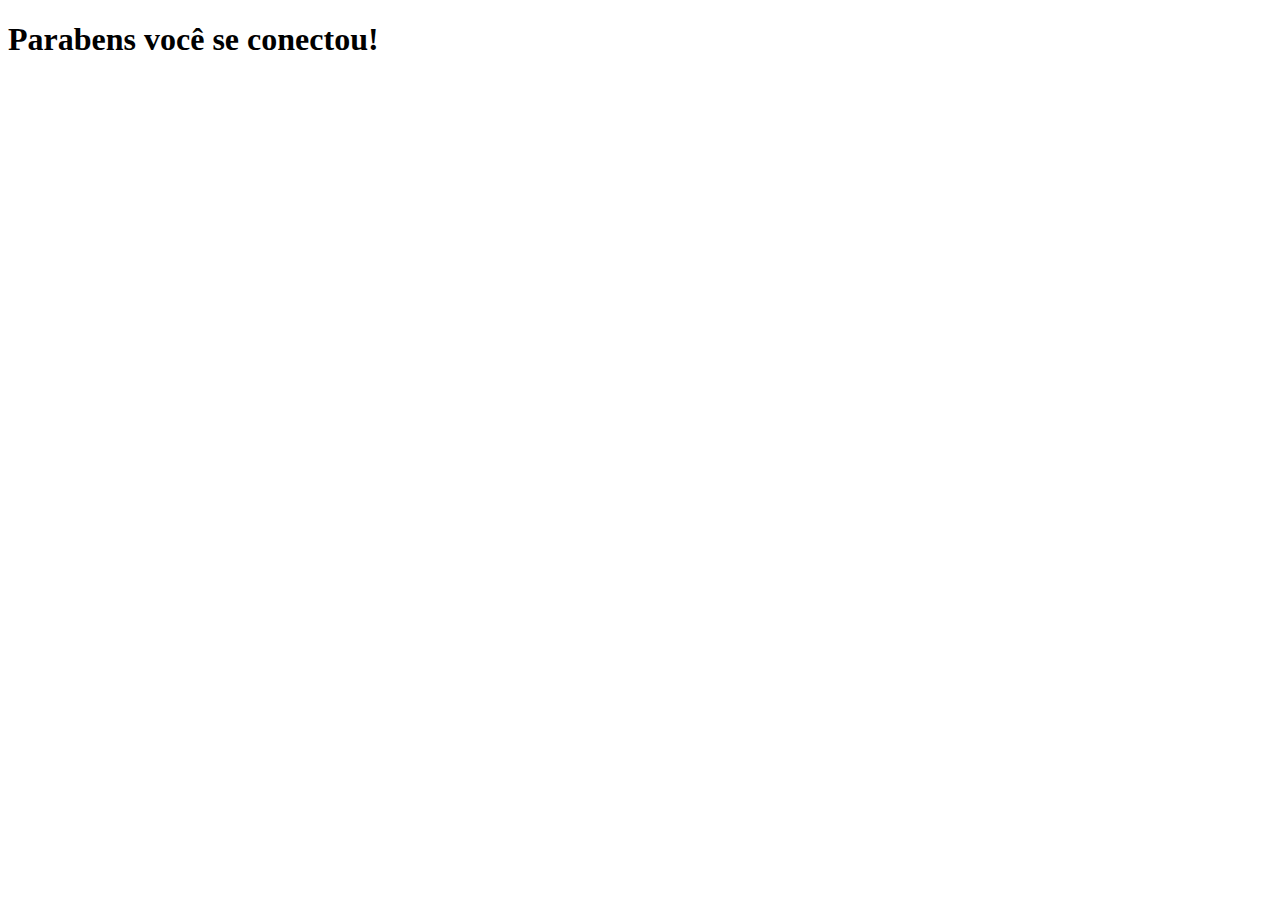
<file: entrar.html>
<!DOCTYPE html>
<html lang="en">
<head>
    <meta charset="UTF-8">
    <meta name="viewport" content="width=device-width, initial-scale=1.0">
    <link href="styleentrar.css" rel = "stylesheet">
    <title>Logado</title>
</head>
<body>
    <h1>Parabens você se conectou!</h1>
    
</body>
</html>
</file>
<file: styleentrar.css>
#background-video {

    position: fixed;
    top: 0;
    left: 0;
    width: 100vw;
    height: 100vh;
    object-fit: cover;
    z-index: -1;

}
</file>
